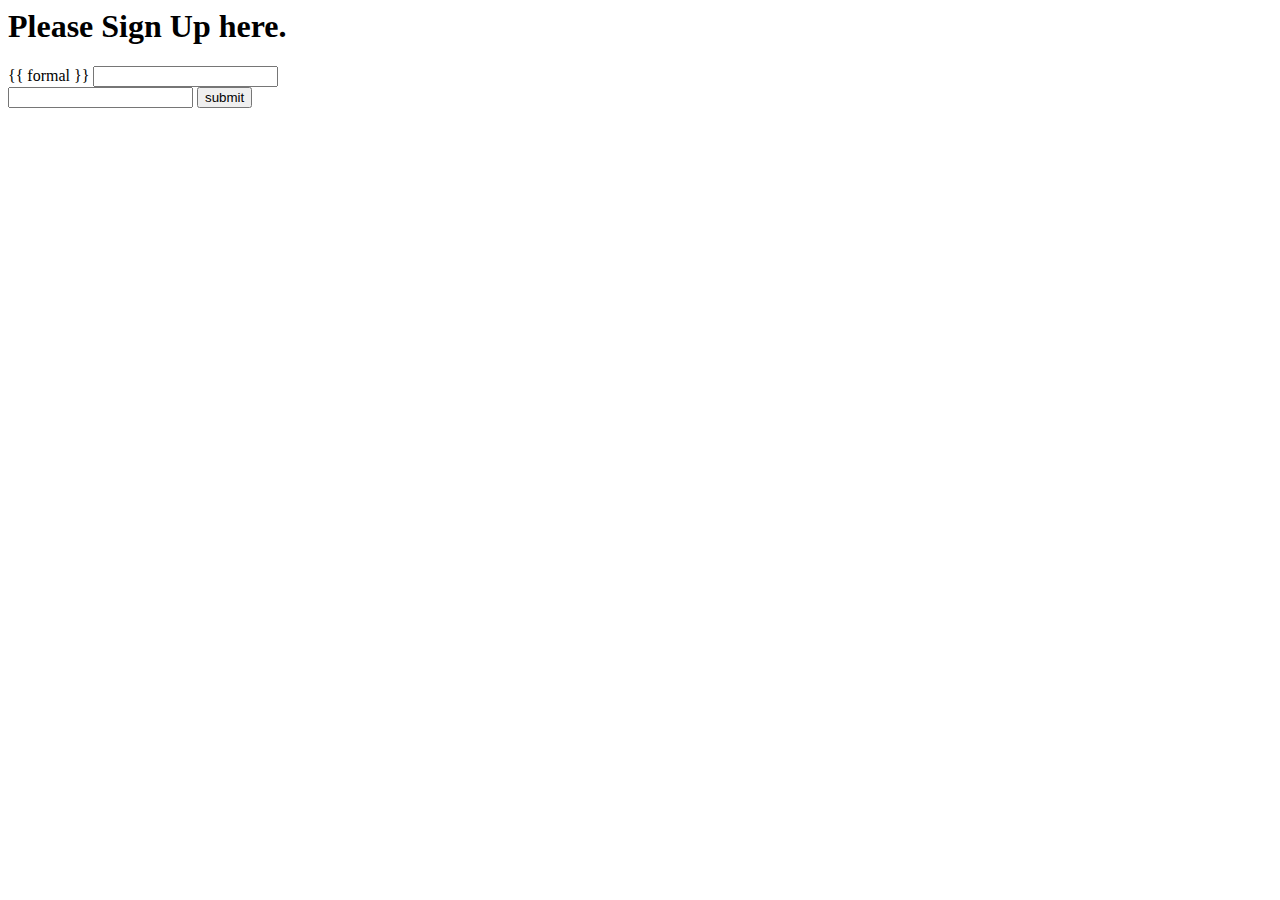
<file: first_one/template/firstapp/basic_form.html>
<!DOCTYPE>
<html>
<head>
    <meta charset="UTF-8">
    <title> Sign Up </title>
</head>
<body>
<h1> Please Sign Up here. </h1>
<form method="POST">
    {{ formal }}
    <input name="name" type="text" label="Enter your Name"><br>
    <input name="email" type="text">

    <input type="submit" value="submit">

</form>
</body>
</html>
</file>
